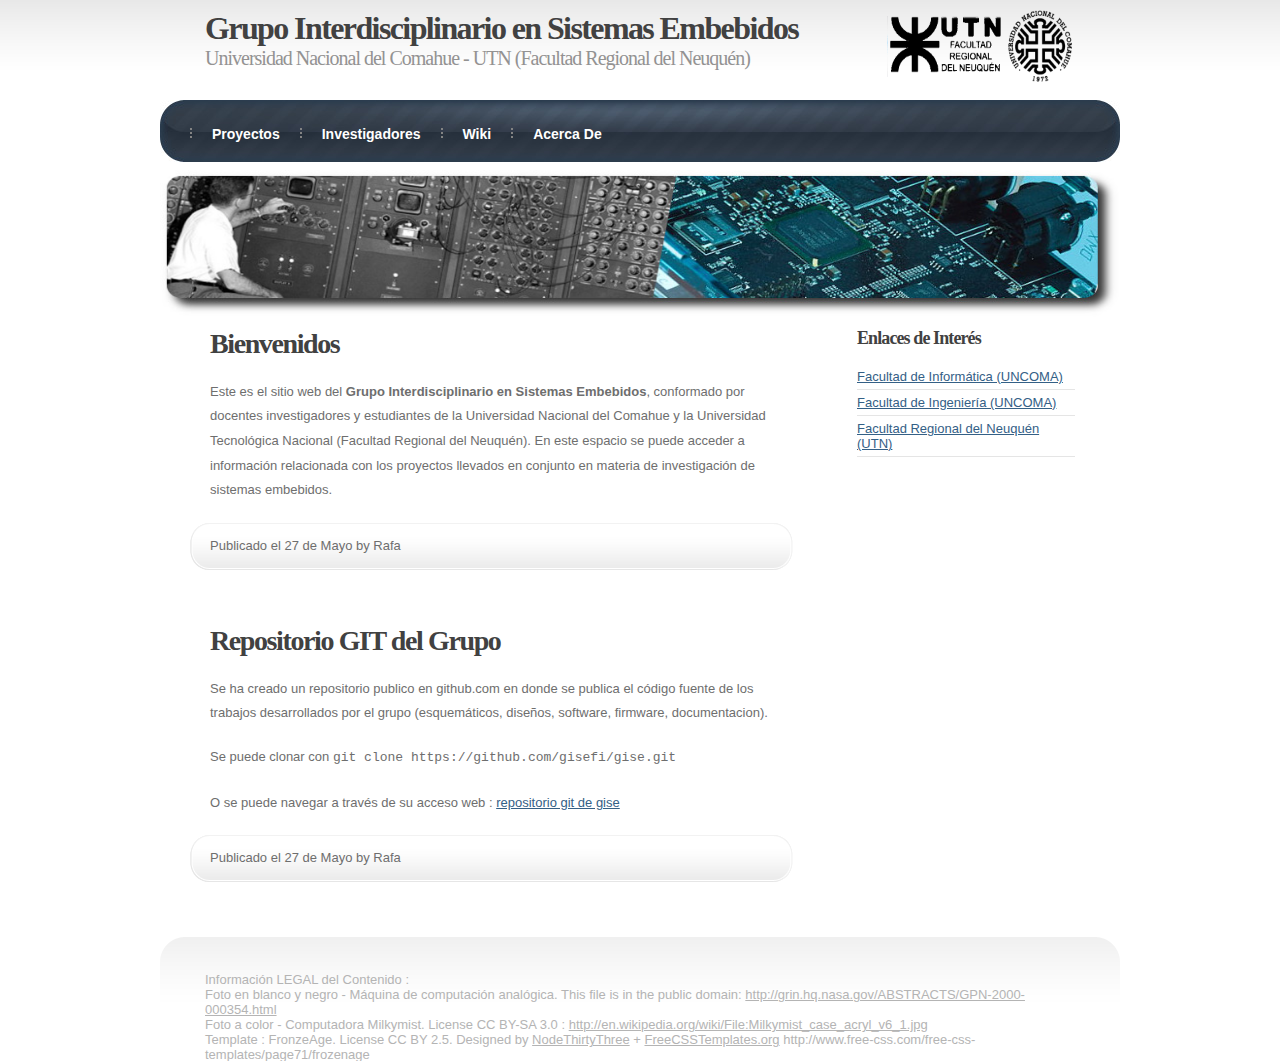
<file: index.html>
<!DOCTYPE html PUBLIC "-//W3C//DTD XHTML 1.0 Strict//EN" "http://www.w3.org/TR/xhtml1/DTD/xhtml1-strict.dtd">
<!--
Design by Free CSS Templates
http://www.freecsstemplates.org
Released for free under a Creative Commons Attribution 2.5 License

Name       : FronzenAge
Description: A two-column, fixed-width template suitable for business sites and blogs.
Version    : 1.0
Released   : 20071108

-->
<html xmlns="http://www.w3.org/1999/xhtml">
<head>
<meta http-equiv="content-type" content="text/html; charset=utf-8" />
<title>Grupo Interdisciplinario en Sistemas Embebidos</title>
<meta name="keywords" content="" />
<meta name="description" content="" />
<link href="style.css" rel="stylesheet" type="text/css" media="screen" />

</head>
<body>
<div id="logo">
	<img src="images/logosutnuncoma2.png" alt="" width="960" height="147" >
	<h1><a href="http://gise.fi.uncoma.edu.ar">Grupo Interdisciplinario en Sistemas Embebidos</a></h1>
	<h2>Universidad Nacional del Comahue - UTN (Facultad Regional del Neuquén)</h2>
</div>
<div id="menu">
	<ul>
		<li><a href="docentes/index.html">Proyectos</a></li>
		<li><a href="investigacion/index.html">Investigadores</a></li>
		<li><a href="https://github.com/gisefi/gise/wiki/Wiki-de-GISE">Wiki</a></li>
		<li><a href="acercade/index.html">Acerca De</a></li>
	</ul>
</div>

<hr />
<div id="banner"><img src="images/img04.jpg" alt="" width="960" height="147" />
</div>
<!-- start page -->
<div id="page">
	<!-- start content -->
	<div id="content">
		<div class="post">
			<h2 class="title">Bienvenidos</h2>
			<div class="entry">
				<p>Este es el sitio web del <strong>Grupo Interdisciplinario en Sistemas Embebidos</strong>, conformado por docentes investigadores y estudiantes de la Universidad Nacional del Comahue y la Universidad Tecnológica Nacional (Facultad Regional del Neuquén). En este espacio se puede acceder a información relacionada con los proyectos llevados en conjunto en materia de investigación de sistemas embebidos.
				</p>
			</div>
			<p class="meta">Publicado el 27 de Mayo by Rafa </p>
		</div>

		<div class="post">
			<h2 class="title">Repositorio GIT del Grupo</h2>
			<div class="entry">
				<p>Se ha creado un repositorio publico en github.com en donde se publica el código fuente de los trabajos desarrollados por el grupo (esquemáticos, diseños, software, firmware, documentacion).</p>
				<p>Se puede clonar con <code> git clone https://github.com/gisefi/gise.git </code></p>
				<p>O se puede navegar a través de su acceso web : <a href="https://github.com/gisefi/gise">repositorio git de gise</a></p>

			</div>
			<p class="meta">Publicado el 27 de Mayo by Rafa </p>
		</div>
	</div>
	<!-- end content -->
	<!-- start sidebar -->


	<div id="sidebar">
		<ul>
			<li>
				<h2>Enlaces de Interés</h2>
				<ul>
					<li><a href="http://fai.uncoma.edu.ar">Facultad de Informática (UNCOMA)</a></li>
					<li><a href="http://fain.uncoma.edu.ar">Facultad de Ingeniería (UNCOMA)</a></li>
					<li><a href="http://www.frn.utn.edu.ar">Facultad Regional del Neuquén (UTN)</a></li>
				</ul>
			</li>
		</ul>
	</div>
	<!-- end sidebar -->
</div>
<!-- end page -->
<div id="footer">
	<p class="legal">Información LEGAL del Contenido : <br> 
Foto en blanco y negro - Máquina de computación analógica. This file is in the public domain: <a href="http://grin.hq.nasa.gov/ABSTRACTS/GPN-2000-000354.html">http://grin.hq.nasa.gov/ABSTRACTS/GPN-2000-000354.html</a><br> 
	Foto a color - Computadora Milkymist. License CC BY-SA 3.0 : <a href="http://en.wikipedia.org/wiki/File:Milkymist_case_acryl_v6_1.jpg">http://en.wikipedia.org/wiki/File:Milkymist_case_acryl_v6_1.jpg</a></p> 
	<p class="legal">Template : FronzeAge. License CC BY 2.5. Designed by <a href="http://www.nodethirtythree.com/">NodeThirtyThree</a> + <a href="http://www.freecsstemplates.org/" rel="nofollow">FreeCSSTemplates.org</a> http://www.free-css.com/free-css-templates/page71/frozenage</p>
</div>
</body>
</html>
</file>
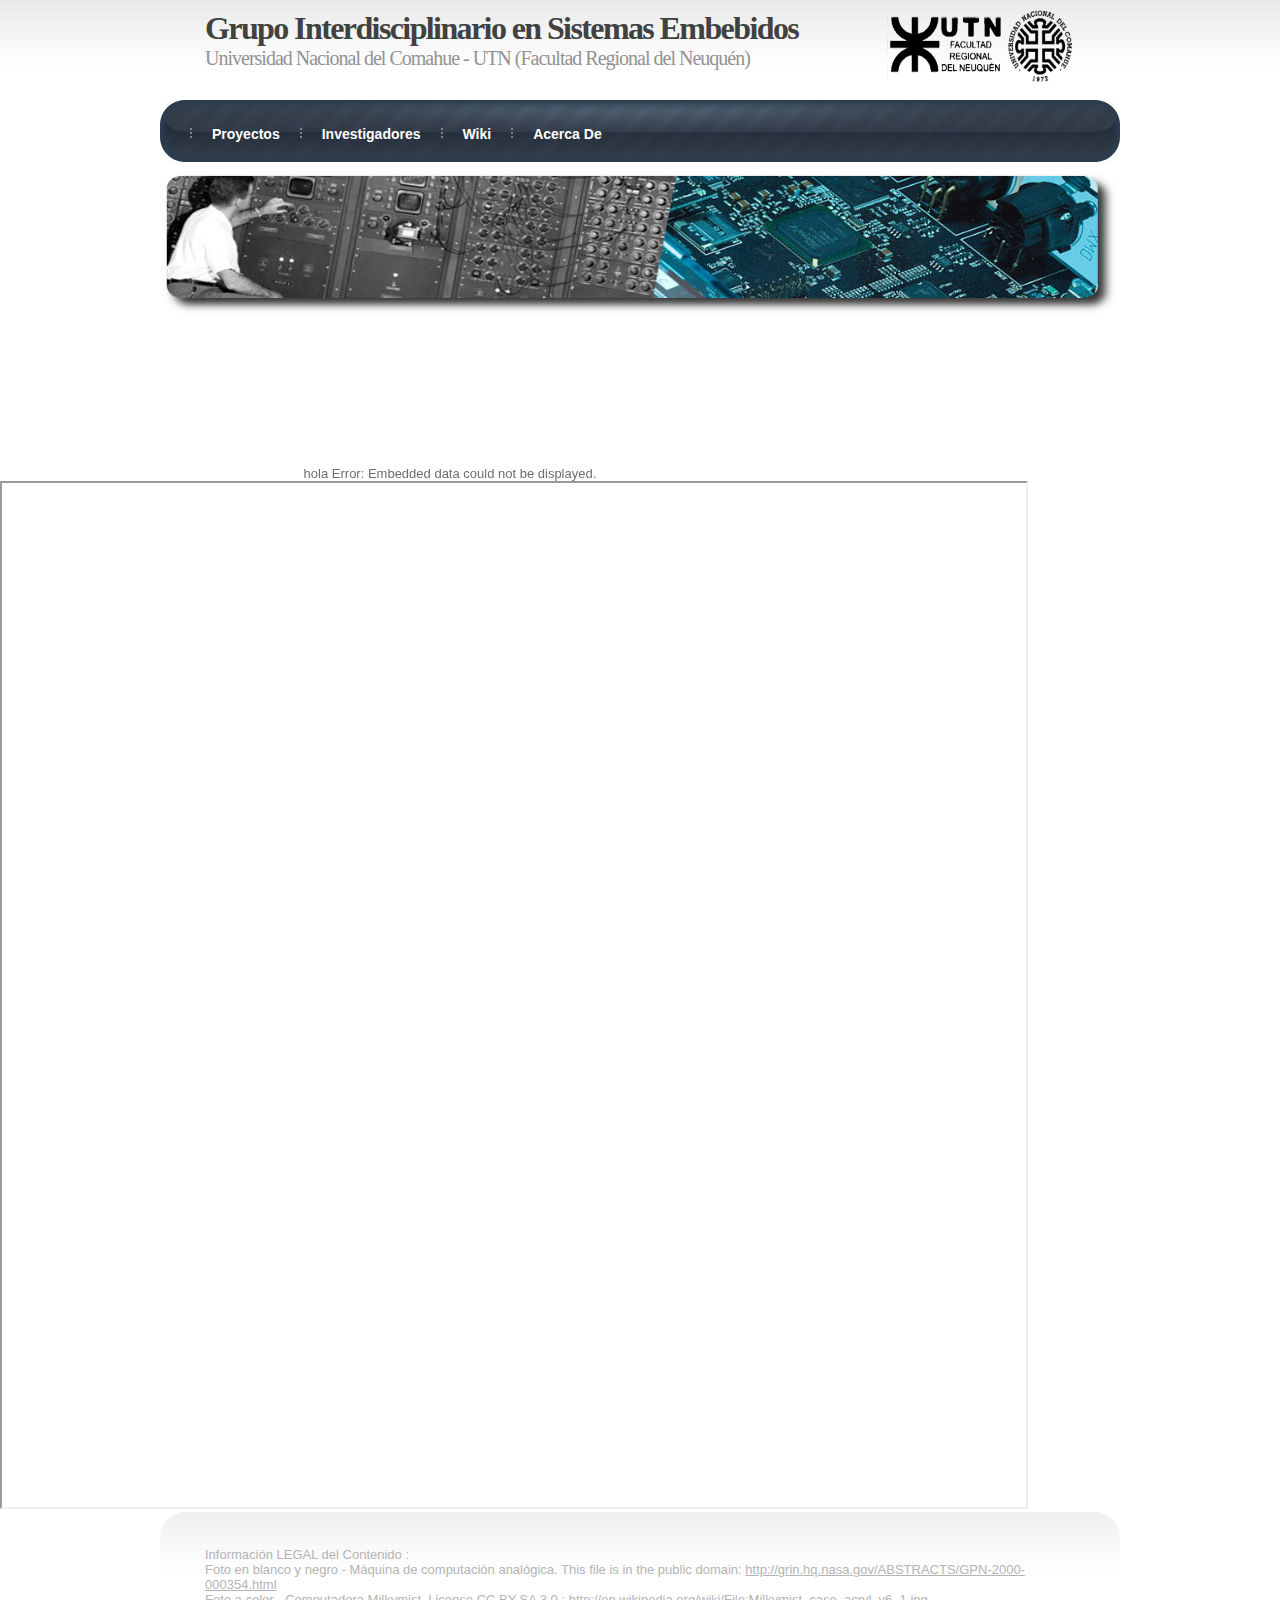
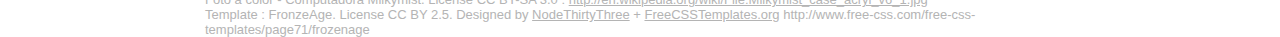
<file: wiki/index.html>
<!DOCTYPE html PUBLIC "-//W3C//DTD XHTML 1.0 Strict//EN" "http://www.w3.org/TR/xhtml1/DTD/xhtml1-strict.dtd">
<!--
Design by Free CSS Templates
http://www.freecsstemplates.org
Released for free under a Creative Commons Attribution 2.5 License

Name       : FronzenAge
Description: A two-column, fixed-width template suitable for business sites and blogs.
Version    : 1.0
Released   : 20071108

-->
<html xmlns="http://www.w3.org/1999/xhtml">
<head>
<meta http-equiv="content-type" content="text/html; charset=utf-8" />
<title>Grupo Interdisciplinario en Sistemas Embebidos</title>
<meta name="keywords" content="" />
<meta name="description" content="" />
<link href="../style.css" rel="stylesheet" type="text/css" media="screen" />

</head>
<body>
<div id="logo">
	<img src="../images/logosutnuncoma2.png" alt="" width="960" height="147" >
	<h1><a href="http://gise.fi.uncoma.edu.ar">Grupo Interdisciplinario en Sistemas Embebidos</a></h1>
	<h2>Universidad Nacional del Comahue - UTN (Facultad Regional del Neuquén)</h2>
</div>
<div id="menu">
	<ul>
		<li><a href="docentes/index.html">Proyectos</a></li>
		<li><a href="investigacion/index.html">Investigadores</a></li>
		<li><a href="wiki/index.html">Wiki</a></li>
		<li><a href="acercade/index.html">Acerca De</a></li>
	</ul>
</div>

<hr />
<div id="banner"><img src="../images/img04.jpg" alt="" width="960" height="147" />
</div>

<!-- start page -->
<!--object data=https://github.com/gisefi/gise/wiki/Wiki-de-GISE width="1024" height="1024" align="middle"--> 
<object data=https://github.com/gisefi/gise/wiki/Wiki-de-GISE> 
<embed src=https://github.com/gisefi/gise/wiki/Wiki-de-GISE> hola </embed> Error: Embedded data could not be displayed. </object>
<!--embed src=https://github.com/gisefi/gise/wiki/Wiki-de-GISE width="1024" height="1024"> </embed> Error: Embedded data could not be displayed. </object-->
<iframe src=https://github.com/gisefi/gise/wiki/Wiki-de-GISE width="1024" height="1024"></iframe> 
<!-- end page -->
<div id="footer">
	<p class="legal">Información LEGAL del Contenido : <br> 
Foto en blanco y negro - Máquina de computación analógica. This file is in the public domain: <a href="http://grin.hq.nasa.gov/ABSTRACTS/GPN-2000-000354.html">http://grin.hq.nasa.gov/ABSTRACTS/GPN-2000-000354.html</a><br> 
	Foto a color - Computadora Milkymist. License CC BY-SA 3.0 : <a href="http://en.wikipedia.org/wiki/File:Milkymist_case_acryl_v6_1.jpg">http://en.wikipedia.org/wiki/File:Milkymist_case_acryl_v6_1.jpg</a></p> 
	<p class="legal">Template : FronzeAge. License CC BY 2.5. Designed by <a href="http://www.nodethirtythree.com/">NodeThirtyThree</a> + <a href="http://www.freecsstemplates.org/" rel="nofollow">FreeCSSTemplates.org</a> http://www.free-css.com/free-css-templates/page71/frozenage</p>
</div>
</body>
</html>
</file>
<file: style.css>
/*
Design by Free CSS Templates
http://www.freecsstemplates.org
Released for free under a Creative Commons Attribution 2.5 License
*/

* {
	margin: 0;
	padding: 0;
}

body {
	background: #FFFFFF url(images/img01.gif) repeat-x;
	font-family: "Trebuchet MS", Arial, Helvetica, sans-serif;
	font-size: 13px;
	color: #6E6E6E;
}

input, textarea {
	background: #FFFFFF url(images/img09.gif) repeat-x;
	border: 1px solid #FFFFFF;
	border-top-color: #A3A3A3;
	border-left-color: #D6D6D6;
	font: normal 1em/normal "Trebuchet MS", Arial, Helvetica, sans-serif;
	color: #6E6E6E;
}

h1, h2, h3 {
	margin-bottom: 1.5em;
	letter-spacing: -0.05em;
	font-family: Georgia, "Times New Roman", Times, serif;
}

h1, h1 a, h2, h2 a {
	text-decoration: none;
	color: #414141;
}

h1 a:hover, h2 a:hover {
	text-decoration: underline;
}

h1 {
	font-size: 38px;
}

h2 {
	font-size: 28px;
}

h3 {
	font-size: 16px;
	font-weight: normal;
	color: #939292;
}

p, ul, ol {
	margin-top: 1.5em;
	line-height: 190%;
}

ul, ol {
	margin-left: 3em;
}

blockquote {
	margin-left: 3em;
	margin-right: 3em;
}

a {
	color: #346086;
}

a:hover {
	text-decoration: none;
}

a img {
	border: none;
}

img.left {
	float: left;
	margin-right: 20px;
}

img.right {
	float: right;
	margin-right: 20px;
}

hr {
	display: none;
}

/* Logo */

#logo {
	width: 870px;
	/* height: 135px; */
	height: 100px;
	margin: 0 auto;
}

#logo h1, #logo h2 {
	margin: 0;
}

#logo h1 {
	float: left;
	padding-top: 10px;
	font-size: 32px;;
}

#logo img {
	padding-top: 10px;
	float: right;
	width: 200px;
	height: 75px;
}

#logo h2 {
	float: left;
	font-size: 20px;
	font-weight: normal;
}

#logo h2, #logo h2 a {
	color: #939292;
}

#logo a {
	text-decoration: none;
}

/* Menu */

#menu {
	font-size: 20px;
	width: 960px;
	height: 62px;
	margin: 0 auto;
	background: #252E3A url(images/img02.jpg) no-repeat;
}

#menu ul {
	margin: 0;
	padding: 21px 0 0 30px;
	list-style: none;
	line-height: normal;
}

#menu li {
	float: left;
	padding: 0 20px 0 22px;
	background: url(images/img03.gif) no-repeat left center;
}

#menu li.first {
	background: none;
}

#menu a {
	text-decoration: none;
	font-size: 14px;
	font-weight: bold;
	color: #FFFFFF;
}

/* Search */

#search {
	float: right;
	width: 227px;
}

#search fieldset {
	border: none;
}

#search input {
	float: left;
}

#search #s {
	width: 136px;
	margin-right: 7px;
	padding: 2px 5px;
}

#search #x {
	background: none;
	border: none;
}

/* Banner */

#banner {
	width: 960px;
	margin: 0 auto;
	padding: 8px 0;
}

/* Page */

#page {
	width: 900px;
	margin: 0 auto;
	/*padding: 45px 35px 45px 25px; */
	background: url(images/img05.gif) no-repeat;
}

/* Content */

#content {
	float: left;
	width: 603px;
}

.post {
}

.post .title {
	margin: 0;
	padding: 0 20px;
}

.post .entry {
	padding: 0 20px;
}

.post .meta {
	height: 47px;
	margin: 20px 0 40px 0;
	padding: 15px 0 0 20px;
	background: url(images/img07.gif) no-repeat;
	line-height: normal;
}

/* Sidebar */

#sidebar {
	float: right;
	width: 253px;
}

#sidebar ul {
	margin: 0;
	padding: 0;
	list-style: none;
	line-height: normal;
}

#sidebar li {
	margin-bottom: 40px;
	padding: 0 15px 0 20px;
}

#sidebar li ul {
}

#sidebar li li {
	margin: 0;
	padding: 5px 0;
	border-bottom: 1px solid #E5E5E5;
}

#sidebar li h2 {
	margin-bottom: 15px;
	font-size: 18px;
}

/* Calendar */

#sidebar #calendar {
	padding: 0;
	background: url(images/img08.jpg) no-repeat;
}

#calendar caption {
	margin: -20px auto 0 auto;
	text-align: center;
	font-weight: bold;
}

#calendar table {
	margin: 0 auto;
	caption-side: bottom;
}

#calendar thead th {
	width: 31px;
	height: 40px;
	font-weight: bold;
	color: #FFFFFF;
}

#calendar tbody td {
	width: 31px;
	height: 31px;
	text-align: center;
	color: #9E9E9E;
}

#calendar tfoot td {
	padding-top: 20px;
	font-weight: bold;
}

#calendar #next {
	text-align: right;
}

/* Footer */

#footer {
	clear: both;
	width: 870px;
	height: 50px;
	margin: 0 auto;
	padding: 35px 45px;
	background: url(images/img05.gif) no-repeat;
}

#footer p {
	margin: 0;
	line-height: normal;
	color: #B4B4B4;
}

#footer a {
	color: #B4B4B4;
}

#footer .legal {
	float: left;
}

#footer .credit {
	float: right;
}
</file>
